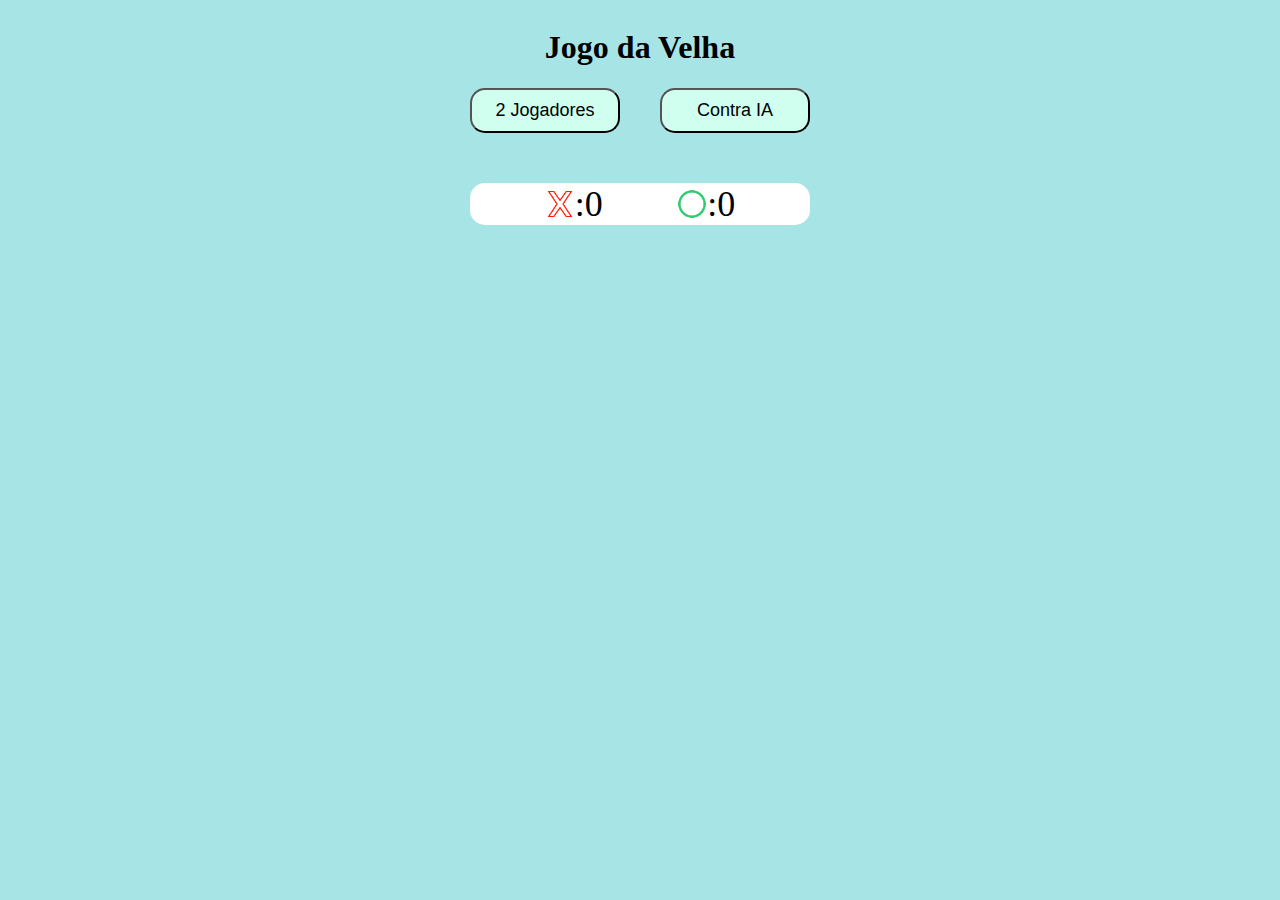
<file: Seção 18 - Projeto 1 - Jogo da Velha/index.html>
<!DOCTYPE html>
<html lang="en">

<head>
    <meta charset="UTF-8">
    <meta http-equiv="X-UA-Compatible" content="IE=edge">
    <meta name="viewport" content="width=device-width, initial-scale=1.0">
    <title>Document</title>
    <link rel="stylesheet" href="styles.css">
</head>

<body>
    <span id="result" class="hidden">teste</span>
    <header>
        <h1>Jogo da Velha</h1>
    </header>
    <main class="main">
        <div class="main-btns">
            <button id="multiplayer">2 Jogadores</button>
            <button id="singleplayer">Contra IA</button>
        </div>

        <table id="game" class="hidden">
            <tr>
                <td class="box rigth bottom"></td>
                <td class="box"></td>
                <td class="box left bottom"></td>
            </tr>
            <tr>
                <td class="box"></td>
                <td class="box top rigth bottom left"></td>
                <td class="box"></td>
            </tr>
            <tr>
                <td class="box top"></td>
                <td class="box rigth left"></td>
                <td class="box top"></td>
            </tr>

        </table>

        <div id="scoreboard">
            <p><img class="score" src="./icons-x.png" alt="">: <span id="scoreboard-x">0</span></p>
            <p><img class="score" src="./icons-circle.png" alt="">: <span id="scoreboard-circle">0</span></p>
        </div>

    </main>


    <script src="./main.js"></script>
</body>

</html>
</file>
<file: Seção 18 - Projeto 1 - Jogo da Velha/styles.css>
body {
  display: flex;
  flex-direction: column;
  background-color: rgb(167, 228, 230);
}

body header {
  margin: 0 auto;
}

.main {
  margin: 0 auto;
}

.main-btns {
  display: flex;
  justify-content: space-evenly;
  gap: 40px;
}

.main-btns button {
  width: 150px;
  font-size: 18px;
  padding: 10px;
  cursor: pointer;
  background-color: rgb(208, 255, 239);
  border-radius: 15px;
}

#game {
  border-collapse: collapse;
  margin-top: 50px;
  background-color: rgb(113, 117, 168);
}

.box {
  height: 100px;
  width: 100px;
  text-align: center;
  cursor: pointer;
  background-color: transparent;
}

.box:hover {
  box-shadow: 0px 0px 8px 8px rgba(0, 0, 0, 0.75);
}

.top {
  border-top: 5px solid;
}
.rigth {
  border-right: 5px solid;
}
.bottom {
  border-bottom: 5px solid;
}
.left {
  border-left: 5px solid;
}

.hidden {
  display: none;
}

#scoreboard {
  display: flex;
  justify-content: space-evenly;
  background-color: white;
  border-radius: 15px;
  margin-top: 50px;
}

#scoreboard:hover {
  background-color: rgb(200, 255, 200);
}

#scoreboard p {
  display: flex;
  align-items: center;
  font-size: 36px;
  margin: 0;
}

#scoreboard .score {
  height: 30px;
  margin: 0;
}

#result {
  font-size: 48px;
  background-color: black;
  color: white;
  text-align: center;
  position: absolute;
  top: 15%;
  right: 0;
  left: 0;
  margin: 0 auto;
  width: fit-content;
  border-radius: 8px;
  padding: 20px 50px;
}
</file>
